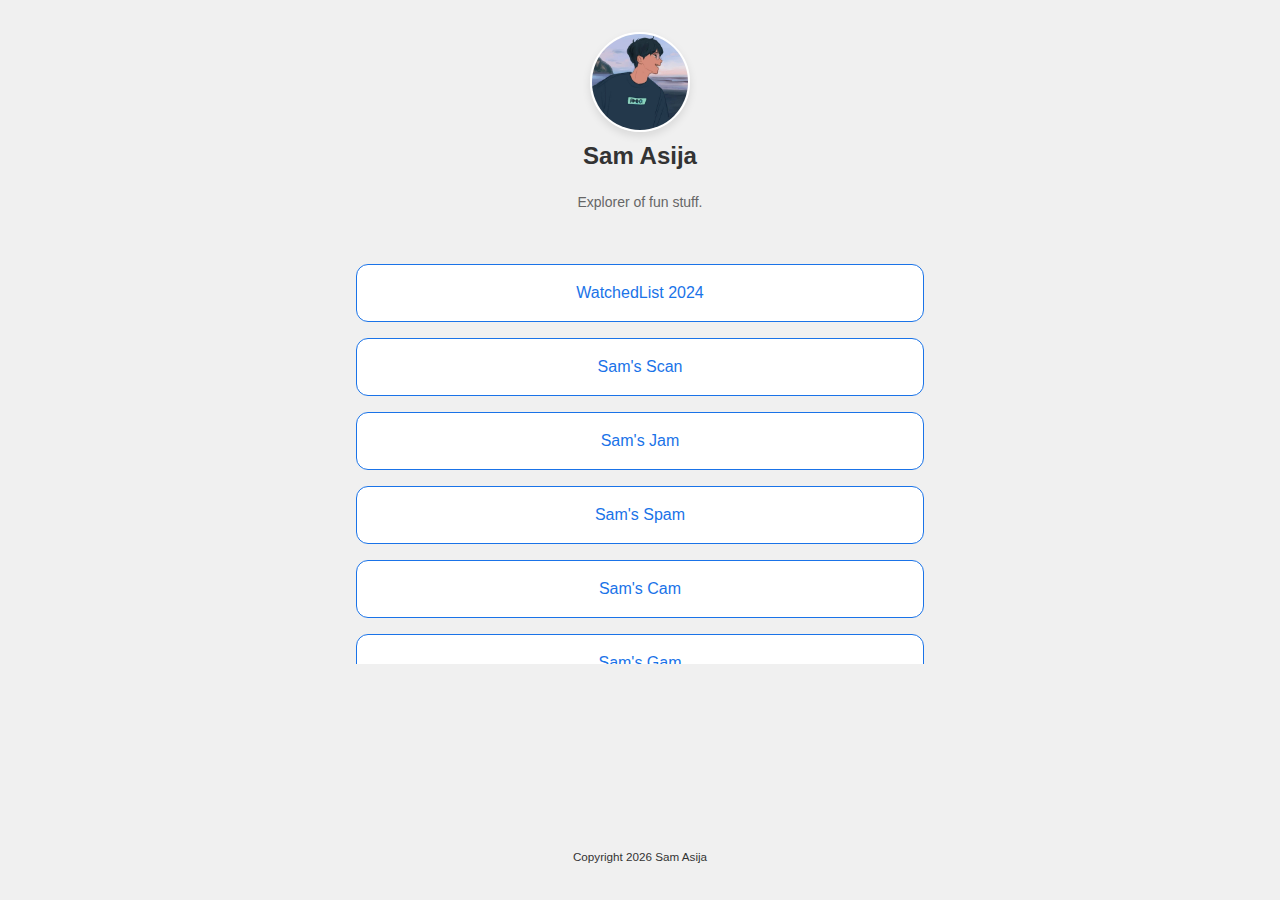
<file: docs/index.html>
<!DOCTYPE html>
<html lang="en">
<head>
    <meta charset="UTF-8">
    <meta name="viewport" content="width=device-width, initial-scale=1.0">
    <meta name="description" content="Explorer of fun stuff.">
    <title>Sam's Nest</title>
    <meta name="author" content="Sam Asija">
    <link rel="canonical" href="https://sam.com.in/">
    <link rel="icon" type="image/x-icon" href="assets/icons/favicon.ico">
    <link rel="stylesheet" href="assets/css/styles.css">
    <meta property="og:title" content="Sam's Nest">
    <meta property="og:site_name" content="Sam's Nest">
    <meta property="og:description" content="Explorer of fun stuff.">
    <meta property="og:locale" content="en">
    <meta name="twitter:title" content="Sam's Nest">
    <meta name="twitter:description" content="Explorer of fun stuff.">
</head>
<body>
    <header>
        <img src="assets/img/picture.jpg" alt="Picture" class="avatar">
        <h1>Sam Asija</h1>
        <small class="bio">Explorer of fun stuff.</small>
    </header>
    <main>
        <section class="links">
            
            <a class="link-item" href="https://sam-trg.notion.site/Movies-TV-List-2024-bd6dc70e941d4088bbbd172d5893a176" target="_blank" rel="noopener noreferrer">
                <p>WatchedList 2024</p>
            </a>
            
            <a class="link-item" href="https://www.imdb.com/user/ur151289834/ratings/?ref_=ext_shr_lnk" target="_blank" rel="noopener noreferrer">
                <p>Sam's Scan</p>
            </a>
            
            <a class="link-item" href="https://open.spotify.com/playlist/2bdbb8QYvwzvsOeSiuxHv1?si=y3ws82YSQ2uhOj_Ft6FuOQ" target="_blank" rel="noopener noreferrer">
                <p>Sam's Jam</p>
            </a>
            
            <a class="link-item" href="https://sam.com.in/blog" target="_blank" rel="noopener noreferrer">
                <p>Sam's Spam</p>
            </a>
            
            <a class="link-item" href="https://samarth.pp.ua/" target="_blank" rel="noopener noreferrer">
                <p>Sam's Cam</p>
            </a>
            
            <a class="link-item" href="https://sam.com.in/blackjack-remix" target="_blank" rel="noopener noreferrer">
                <p>Sam's Gam</p>
            </a>
            
            <a class="link-item" href="https://youtu.be/92YISZb8lIk?si=_5NSiwwTO1ztdm2l" target="_blank" rel="noopener noreferrer">
                <p>Blast From The Past</p>
            </a>
            
        </section>
    </main>
    <footer>
        <small>Copyright <span class="year"></span> Sam Asija</small>
    </footer>
    <script src="assets/js/script.js"></script>
</body>
</html>
</file>
<file: docs/assets/css/styles.css>
/* CSS Reset */
* {
    margin: 0;
    padding: 0;
    box-sizing: border-box;
  }
  
  /* Variables */
  :root {
    --max-width: 600px;
    --font-family: 'Inter', sans-serif;
    --padding: 1rem;
    --header-margin-bottom: 1rem;
    --line-height: 2;
    --font-size: 16px;
  
    --primary-color-light: #ffffff;
    --background-color-light: #f0f0f0;
    --text-color-light: #333;
    --link-color-light: #1a73e8;
    --bio-color-light: #666;
  
    --primary-color-dark: #1e1e1e;
    --background-color-dark: #121212;
    --text-color-dark: #e0e0e0;
    --link-color-dark: #8ab4f8;
    --bio-color-dark: #aaa;
  }
  
  /* Light Theme */
  @media (prefers-color-scheme: light) {
    :root {
      --primary-color: var(--primary-color-light);
      --background-color: var(--background-color-light);
      --text-color: var(--text-color-light);
      --link-color: var(--link-color-light);
      --bio-color: var(--bio-color-light);
    }
  }
  
  /* Dark Theme */
  @media (prefers-color-scheme: dark) {
    :root {
      --primary-color: var(--primary-color-dark);
      --background-color: var(--background-color-dark);
      --text-color: var(--text-color-dark);
      --link-color: var(--link-color-dark);
      --bio-color: var(--bio-color-dark);
    }
  }
  
  /* Global Styles */
  html {
    font-family: var(--font-family);
    font-size: var(--font-size);
    line-height: var(--line-height);
  }
  
  body {
    max-width: var(--max-width);
    min-height: 100vh;
    margin: 0 auto;
    display: flex;
    flex-direction: column;
    align-items: center;
    background-color: var(--background-color);
    color: var(--text-color);
    padding: var(--padding);
  }
  
  /* Header Styles */
  header {
    padding: var(--padding) 0;
    margin-bottom: var(--header-margin-bottom);
    width: 100%;
    display: flex;
    flex-direction: column;
    justify-content: center;
    align-items: center;
    text-align: center;
  }
  
  .avatar {
    width: 100px;
    height: 100px;
    border-radius: 50%;
    object-fit: cover;
    border: 2px solid var(--primary-color);
    box-shadow: 0 4px 8px rgba(0, 0, 0, 0.1);
  }
  
  h1 {
    font-size: 24px;
    margin-bottom: 0.5rem;
  }
  
  .bio {
    font-size: 14px;
    color: var(--bio-color);
    margin-bottom: 1rem;
  }
  
  /* Main Content Styles */
  main {
    width: 100%;
    flex: 1;
  }
  
  .links {
    display: flex;
    flex-direction: column;
    gap: 1rem;
    text-align: center;
    overflow-y: auto;
    max-height: 400px;
  }
  
  .link-item {
    display: block;
    padding: 16px 20px;
    text-decoration: none;
    color: var(--link-color);
    background: var(--primary-color);
    border-radius: 12px;
    border: 1px solid var(--link-color);
    transition: background-color 0.25s, color 0.25s;
  }
  
  .link-item:hover,
  .link-item:focus {
    background-color: var(--link-color);
    color: var(--primary-color);
  }
  
  .link-item p {
    line-height: 1.5;
    font-weight: 500;
  }
  
  /* Footer Styles */
  footer {
    width: 100%;
    text-align: center;
    padding: 1rem 0;
    font-size: 14px;
    gap: 1rem;
    display: flex;
    justify-content: center;
    align-items: center;
  }
  
  /* ScrollBar */
  ::-webkit-scrollbar {
    width: 5px;
  }
  
  ::-webkit-scrollbar-track {
    background: transparent;
  }
  
  ::-webkit-scrollbar-thumb {
    background: transparent;
  }
  
  ::-webkit-scrollbar-thumb:hover {
    background: transparent;
  }
</file>
